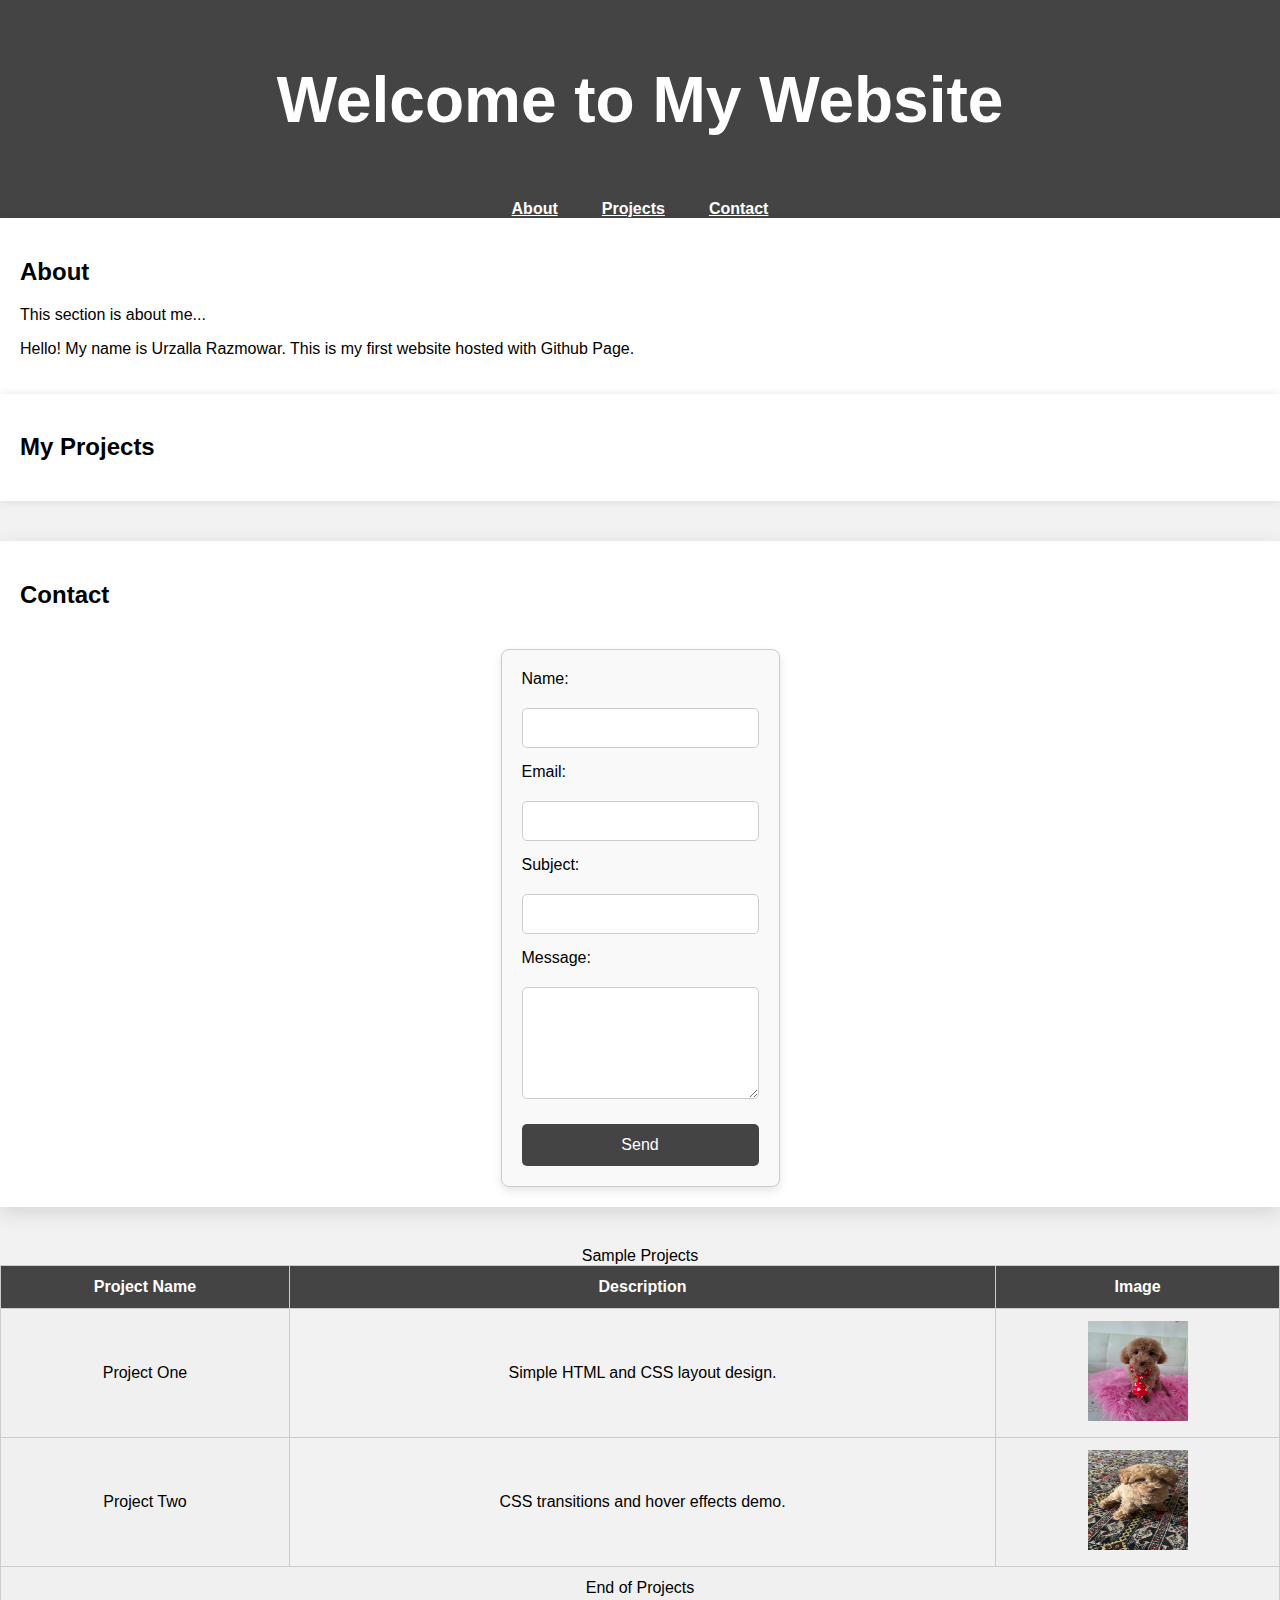
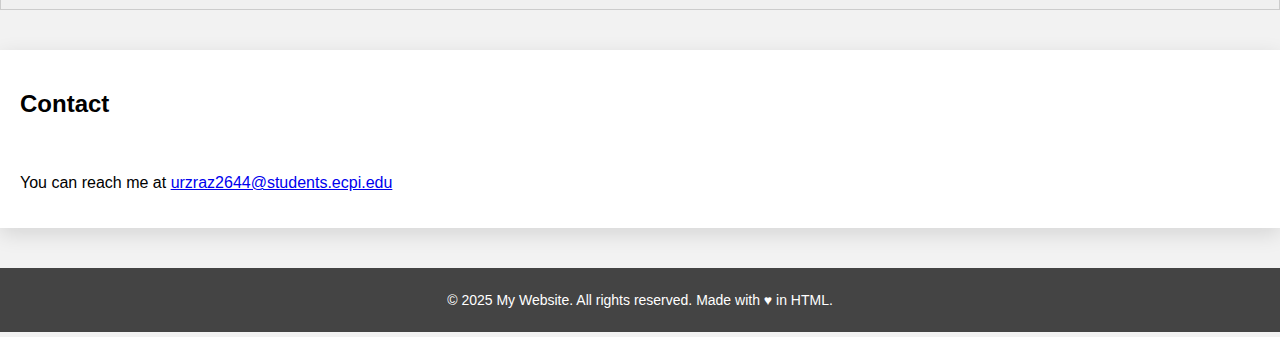
<file: index.html>
<!DOCTYPE html> <!-- Step 1: Document type declaration -->
<html lang="en"> <! -- Step 2: Set the language attribute -->
<head>
  <!-- Step 4: Meta information -->
  <meta charset="UTF-8"> <!-- Specify character set -->
  <meta name="description" content="My personal homepage showcasing information about me and my projects."> <!-- Page description -->
  <meta name="keywords" content="HTML, Portfolio, Projects, Contact"> <!-- Keywords for search -->
  <meta name="author" content="Urzalla Razmowar"> <!-- Author of the document -->
  <meta name="viewport" content="width=device-width, initial-scale=1.0"> <!-- Viewport settings for mobile -->
  <title>My Homepage</title> <!-- Title displayed in browser tab -->
  <link rel="stylesheet" href="styles.css">
</head>
  <body>
      <!-- Step 6: Body section begins -->
      <!-- Step 7: Header with wecome message -->
      <header>
          <h1>Welcome to My Website</h1> <!-- Heading tag to display welcome message -->
      </header>
    <!-- Step 8: Navigation menu with 3 internal links -->
    <nav>
      <ul>
        <li><a href="#about">About</a></li> <!-- Internal link to About section -->
        <li><a href="#projects">Projects</a></li> <!-- Internal link to Projects section -->
        <li><a href="#contact">Contact</a></li> <!-- Internal link to Contact section -->
      </ul>
    </nav>

    <!-- Step 9: Main content sectioin -->
    <main>
      <!-- Step 10: Section 1 - About -->
      <section id="about">
        <h2>About</h2> <!-- Header tag -->
        <p>This section is about me...</p>
        <p>Hello! My name is Urzalla Razmowar. This is my first website hosted with Github Page.</p> <!-- Paragraph tag -->
      </section>

      <!-- Step 10: Section 2 - Projects -->
      <section id="projects">
        <h2>My Projects</h2>
      </section>

      <section id="contact" class="main-section">
        <h2>Contact</h2>
        
        <form>
          <label for="name">Name:</label>
          <input type="text" id="name" name="name" required>

          <label for="email">Email:</label>
          <input type="email" id="email" name="email" required>

          <label for="subject">Subject:</label>
          <input type="text" id="subject" name="subject">

          <label for="message">Message:</label>
          <textarea id="message" name="message" rows="5"></textarea>

          <input type="submit" value="Send">
          </form>    
      </section>
        
        <table>
          <caption>Sample Projects</caption>
          <colgroup>
            <col style="background-color: #f0f0f0;">
            <col>
            <col style="background-color: #f0f0f0;">
          </colgroup>
          <thead>
            <tr>
              <th>Project Name</th>
              <th>Description</th>
              <th>Image</th>
            </tr>
          </thead>
          <tbody>
            <tr>
              <td>Project One</td>
              <td>Simple HTML and CSS layout design.</td>
              <td><img src="images/project-one.jpg" alt="Project One" width="100" height="100"></td>
            </tr>
            <tr>
              <td>Project Two</td>
              <td>CSS transitions and hover effects demo.</td>
              <td><img src="images/project-two.jpg" alt="Project Two" width="100" height="100"></td>
            </tr>
          </tbody>
          <tfoot>
            <tr>
              <td colspan="3">End of Projects</td>
            </tr>
          </tfoot>
        </table>
      </section>

      <!-- Steo 10: Section 3 - Contact -->
      <section id="contact" class="main-section">
      <h2>Contact</h2> <!-- Header tag -->
      <p>You can reach me at <a href="mailto:urzraz2644@students.ecpi.edu">urzraz2644@students.ecpi.edu</a></p> <!-- Paragraph tag with email link -->
      </section>
    </main>

    <!-- Step 11 + 12: Footer section with HTML character entity --> 
    <footer>
      <p>&copy; 2025 My Website. All rights reserved. Made with &hearts; in HTML.</p> <!-- &copy; and &hearts; are HTML entities -->
    </footer>
  </body>
  </html>
</file>
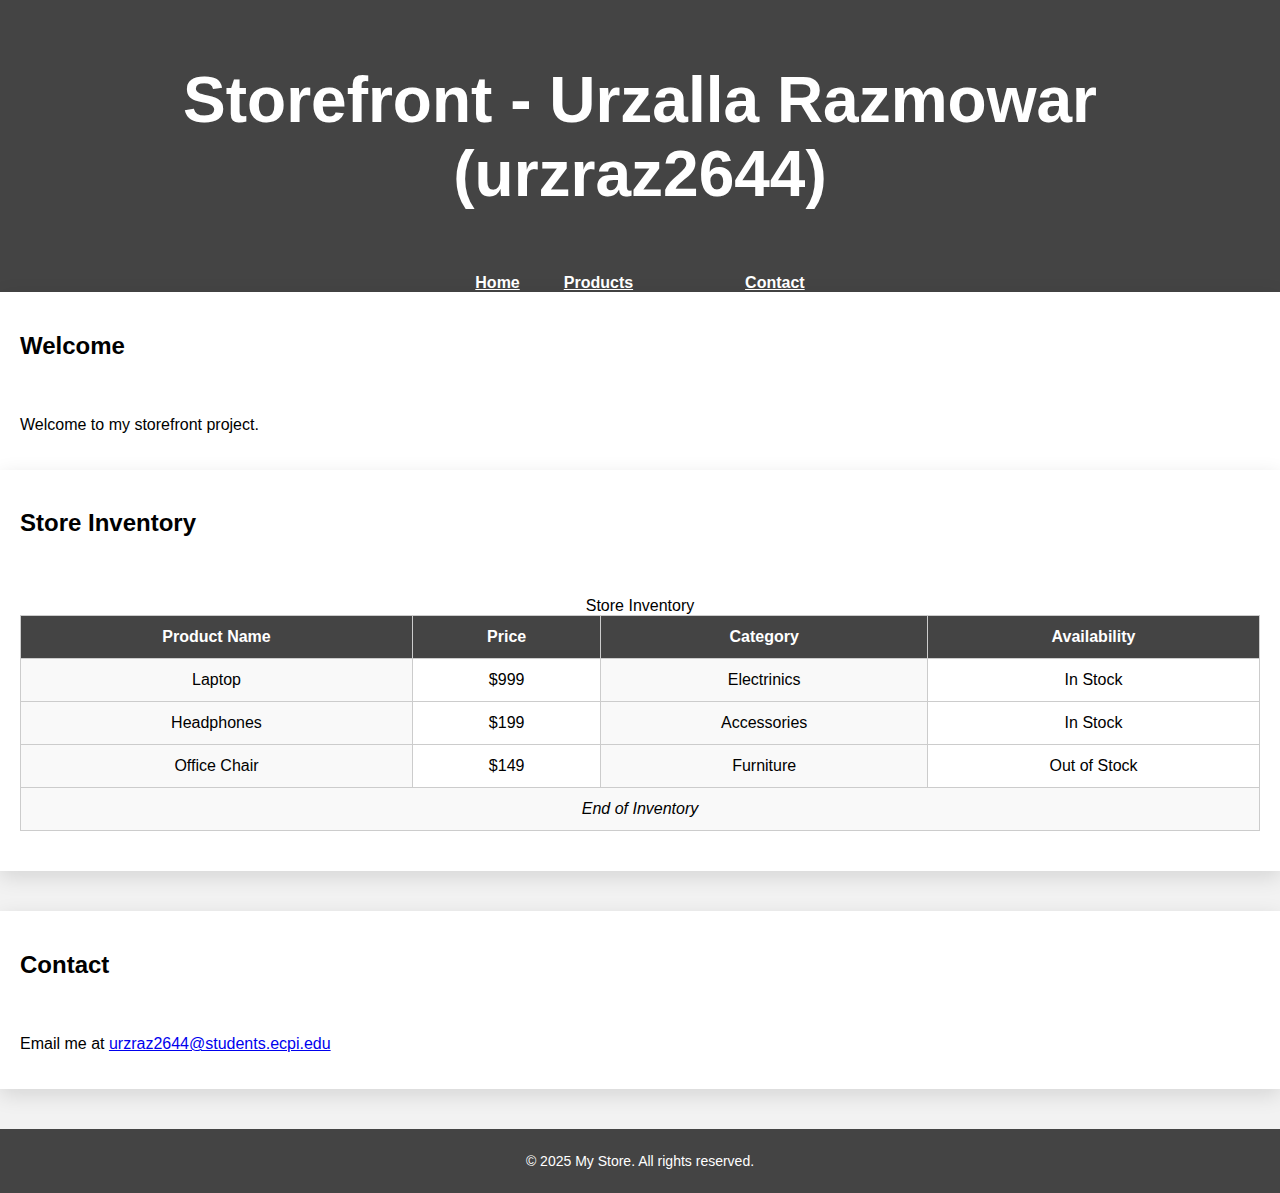
<file: storefront.html>
<!DOCTYPE html>
<html lng="en">
  <head>
    <meta charset="UTF-8">
    <meta name="viewport" content="width=device-width, initial-scale=1.0">
    <title>Storefront - Urzalla Razmowar</title>
    <link rel="stylesheet" href="styles.css">
  </head>
  <body>
<!-- Header -->
    <header>
      <h1>Storefront - Urzalla Razmowar (urzraz2644)</h1>
    </header>
  <!-- Navigation -->
    <nav>
      <ul>
        <li><a href="#home">Home</a></li>
        <li><a href="#products">Products<a/></li>
        <li><a href="#contact">Contact</a></li>
      </ul>
    </nav>

   <!-- Main Content -->
     <main>
       <section id="home" class="main-section">
         <h2>Welcome</h2>
         <p>Welcome to my storefront project.</p>
       </section>
       
       <section id="products" class="main-section">
         <h2>Store Inventory</h2>

         <table id="inventory">
           <caption>Store Inventory</caption>
           
           <colgroup>
             <col style="background-color: #f9f9f9">
             <col>
             <col style="background-color: #f9f9f9">
             <col>
           </colgroup>
          <thead>
            <tr>
              <th>Product Name</th>
              <th>Price</th>
              <th>Category</th>
              <th>Availability</th>
            </tr>
          </thead>
           
         </tbody>
           <tr>
             <td>Laptop</td>
             <td>$999</td>
             <td>Electrinics</td>
             <td>In Stock</td>
           </tr>
           <tr>
             <td>Headphones</td>
             <td>$199</td>
             <td>Accessories</td>
             <td>In Stock</td>
           </tr>
           <tr>
             <td>Office Chair</td>
             <td>$149</td>
             <td>Furniture</td>
             <td>Out of Stock</td>
           </tr>
         </tbody>
           
         </tfoot>
           <tr>
             <td colspan="4"><em>End of Inventory</em></td>
           </tr>
         </tfoot>
         </table>
       </section>

       <section id="contact" class="main-section">
         <h2>Contact</h2>
         <p>Email me at <a href="mailto:urzraz2644@students.ecpi.edu">urzraz2644@students.ecpi.edu</a></p>
       </section>
     </main>
     
     <!-- Footer -->
       <footer>
         <p>&copy; 2025 My Store. All rights reserved.</p>
       </footer>
       
    </body>
     </html>
</file>
<file: styles.css>
/* Header styling */
header {
  text-align: center;
  font-size: 2rem;
  font-weight: bold;
  padding: 20px;
  background-color: #444;
  color: #fff;
}

/* Navigation menu layout */
nav ul {
  list-style: none;
  display: flex;
  justify-content: center;
  gap: 20px;
  margin: 0;
  padding: 10px 0;
  background-color: #444;

}

nav ul li a {
 text-decoration: non;
  color: #fff;
  font-weight: bold;
  padding: 8px 12px;
  border-radius: 4px;
  transition: all .3s ease;
  
}

nav ul li a:hover {
   background-color: #ffcc00;
  color: #000;
  transform: scale(1.5);
  transition: all 0.3s ease;
}

nav ul li a: hover {
  background-color: #ffcc00;
  color: #000;
}

/* Footer styling */
footer {
  font-size: 0.8rem;
  text-align:center;
  background-color: #222;
  color: #fff;
  padding: 10px;

}

/* Main content zoom on hover */
.main-section {
  transition: transform 0.25s ease, box-shadow 0.25s ease;
  box-shadow: 0 6px 20px rgba(0, 0, 0, 0.12);
}

/* Table styling */
#projects table {
  width: 100%;
  border-collapse: collapse;
  margin-top: 12px;

}

#projects caption {
  font-weight: 600;
  padding: 8px 0;

}

#projects th,
#projects td {
  border: 1px solid #333;
  padding: 10px;
  text-align:; left;
  vertical-align: top;

}

/* Flexbox Layout */
.main-section {
  display:flex;
  flex-direction: column;    /* stack itemss vertically */
  gap: 20px;                /* space between items */

}

/* Ensure images in the table don't blow up the layout */

#projects td img {
  max-width: 100px;
  height: auto;
  display: block;

}

form {
  display: flex;
  flex-direction: column;    /* stack form fields vertically */
  gap: 15px;                /* spacing between itwms */
  max-width: 600px;        /* keeps form from stretching too wide */
  margin: 20px auto;        /* centers the form on the page */
  padding: 20px;            /* inner spacing */
  background: #f9f9f9;      /* light gray background */
  border: 1px solid #ccc;   /* subtle border */
  border-radius: 8px;      /* smoother corners */
  box-shadow: 0 4px 10px rgba(0, 0, 0, 0.1);    /* soft shadow */
  
}

#contact {
  margin: 40px 0;

}

input, textarea {
  width: 100%;
  box-sizing: border-box;    /* ensures padding doesn't break width */

}

body {
  margin: 0;
  padding: 0;
  font-family: Arial, sans-serif;
  background-color: #f2f2f2;     /* no gradient per spec */
}

#contact {
  margin: 40px 0;

}

@media (min-width: 768px) {
  .form-row {
    display: flex;
    gap: 15px;
  }

.form-row > div {
  flex: 1;

 }
}

#projects thead th {
  background-color: 444;
  color: #fff;

}

/* Optional - subtle row hover so it feels interactive */

#projects tbody tr {
  transition: background-color 0.2s ease;

}

#projects tbody tr:hover {
  background-color: #f7f7f7;

}

main section {
  max-width:960px:   /* required width */
  margin:20px auto;  /* cenetered with auto margins */
  padding: 20px;     /* required padding */
  background:#fff;
  box-shadow:0 0 10px rgba(0, 0, 0, .1); /* light bos shadow */ 
}

nav ul {
  list-sytle:none;     /* remove bullets */
  margin:;0;         /* remove default UL spacing */
  padding:0;
  display:flex;      /* horizontal */
  justify-content:center;     /* centered across page */
}

nav li {
  margin:0 15px:   /* item spacing */

}

table {
  width:100%;      /* fill container */
  border-collapse: collapse;    /* remove spacing between cells */
  margin: 20px 0;

}

th, td {
  border: 1px solid #ccc;     /* 1px light grat border */
  padding: 12px;            /* 12px padding */
  text-align: center;         /* left-align all cells */

}

th {
  background-color:#444;     /*  header row background */
  color: #fff;        /* header row text color */
}

td img }
  display: block;
 margin: 0 auto;

}

tfoot {
  text-align:center;     /* center footer content */
  font-style:italic;     /* italic footer */
  border-top:2px solid #000;     /* top borderfor separation */

}

footer {
  background-color: #444;
  color: #fff;
  text-align: center;
  padding: 15x;
  margin-top: 30px;
  font-size: 14px;

}

form {
  display: flex;
  flex-direction: column;   /* stack input vertically */
  max-width: 400px;        /* keep form a nice width */
  margin: 0 auto;          /* center the form */
  gap: 15px;          /* space between fields */

}

label {
  front-weight: bold;
  margin-bottom: 5px;

}

input, textarea {
  padding: 10px;
  border:1px solid #ccc;
  border-radius: 5px;
  font-size: 1rem;
  transition: border-color 0.3s ease;

}

input: focus, textarea: focus {
  border-color: #3f51b5;   /* highlight border on focus */
  outline: none;
  transition: border-color 0.3s ease;

}

input[type="submit"] {
  background-color: #444;
  color: #fff;
  border: none;
  padding: 12px;
  border-radius: 6px
  font-weight: bold;
  cursor: pointer;
  transition: background-color 0.3s ease;
  margin-top: 10px;
}

input[type="submit"]:hover {
  background-color: #ffcc00;
  color: #000;
}

input[type="submit"] {
  margin-top: 10px;

}

/* Responsive Design */ 
@media (max-width: 768px) {
  body {
    padding: 10px;
}

nav ul {
  flex-direction: column;    /* stack nav links vertically */
  gap: 10px;

}

form {
  max-width: 100%;        /* form stretches full width */
 
 }
}

@media (max-width: 480px) {
  header {
    font-size: 1.5rem;      /* smaller header text on phones */

  }

input, textarea {
  font-size: 0.9rem;   /* slightly smaller from text */

}

nav ul li {
  margin: 5px 0;

 }
} 

/* Responsive Flexbox adjustments */
@media (max-width: 768px) {
  .main-section {
    flex-direction: column;      /* stack vertically on tablets */
    gap: 15px;

  }

  form {
    width: 100%;         /* form takes full width on smaller screens */

  }
}

@media (max-width: 480px) {
  nav ul {
    flex-direction: column;       /* nav items stack vertically on phones */
    align-items: center;

  }

nav ul li {
  margin: 5px 0;

 }

/* Flexbox row for name and email fields */
.form-row {
  display: flex;
  gap: 15px;

}

.form-row input {
  flex: 1;       /* makes inputs share equal width */

}

@media (min-width: 768PX) {
  .form-row {
    display: flex;
    gap: 15px;
  }
  .form-row > div {
    flex: 1;
  }
}
</file>
